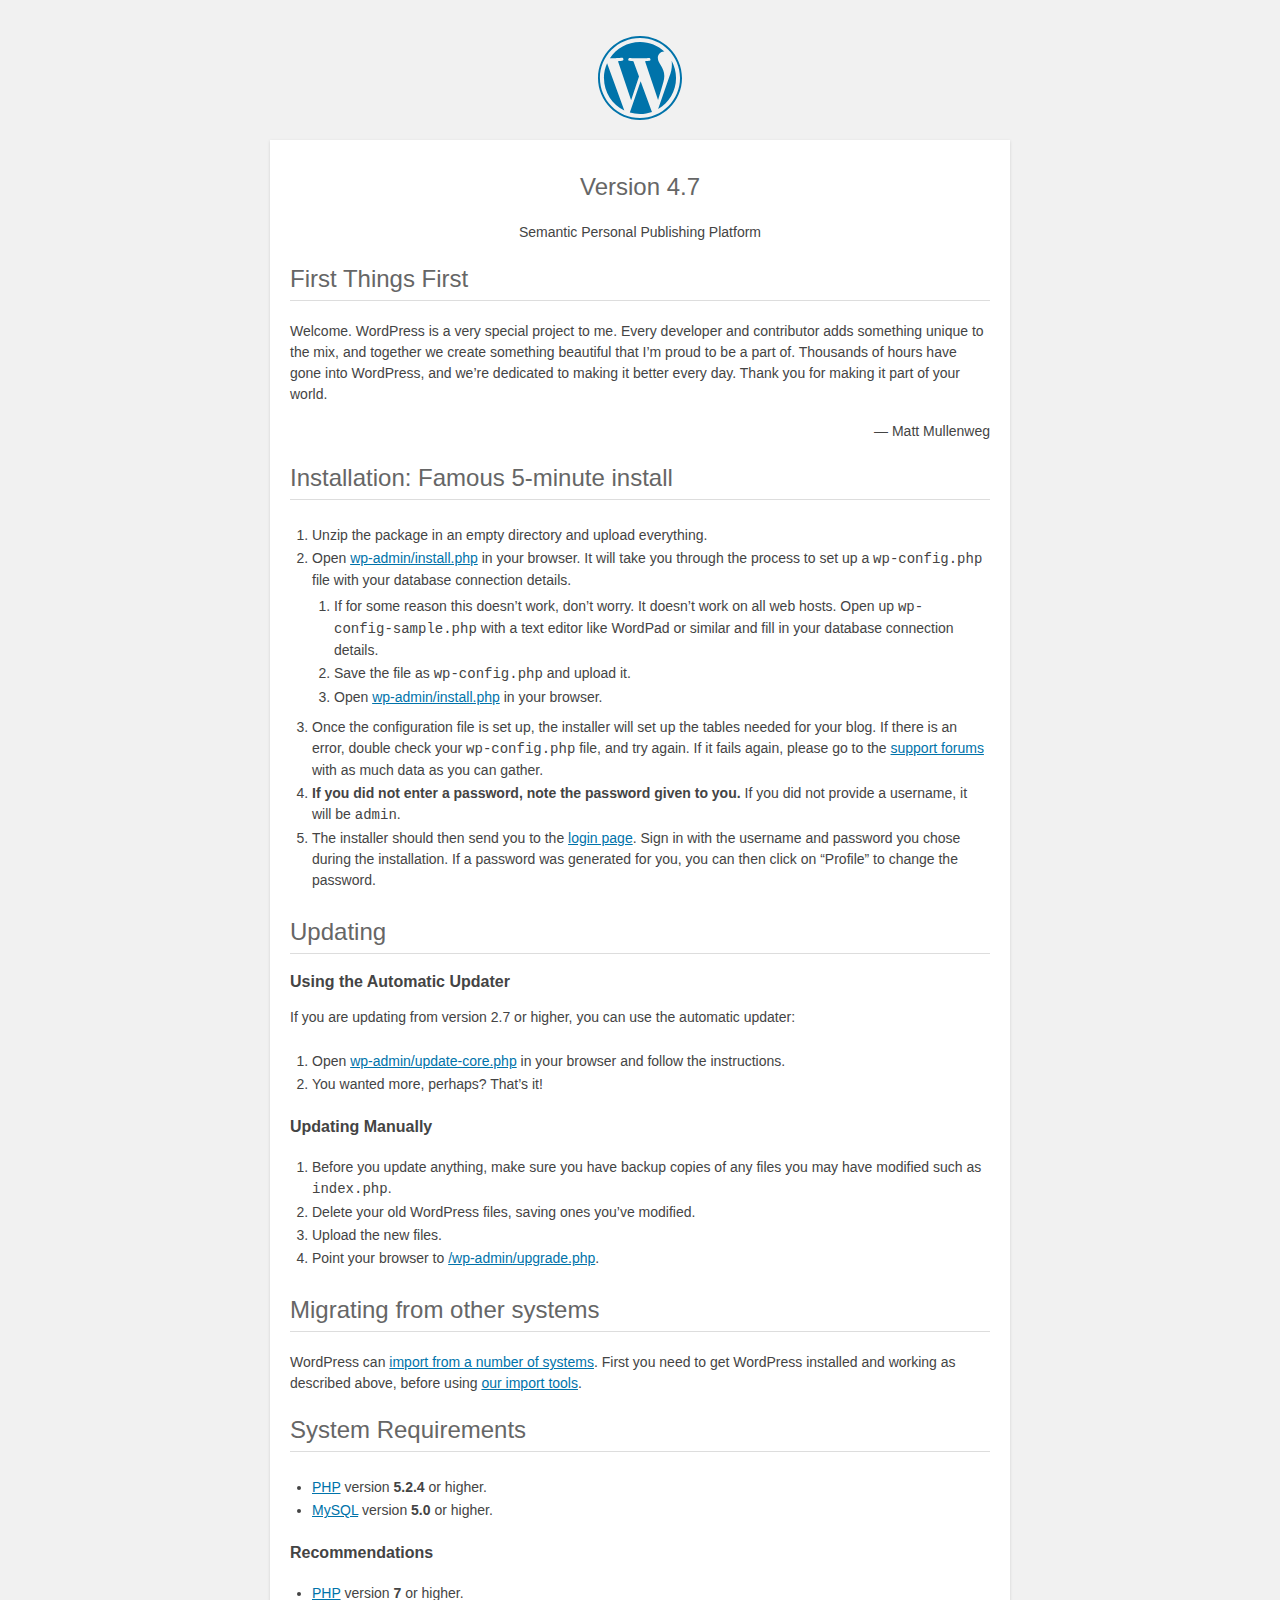
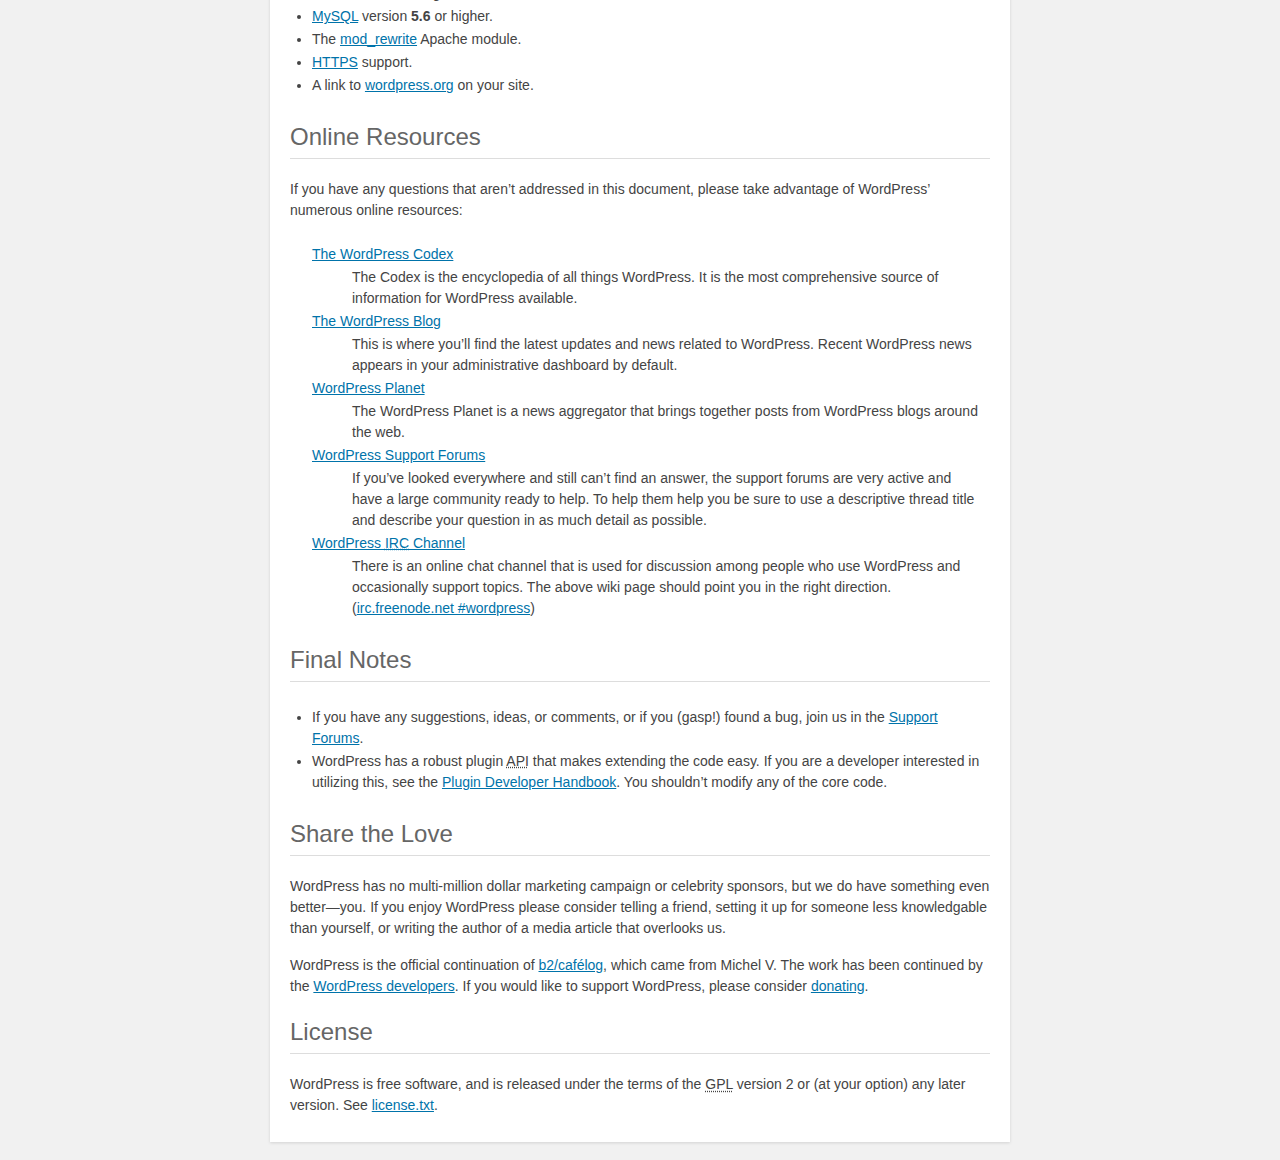
<file: JUPILER/wordpress/readme.html>
<!DOCTYPE html>
<html>
<head>
	<meta name="viewport" content="width=device-width" />
	<meta http-equiv="Content-Type" content="text/html; charset=utf-8" />
	<title>WordPress &#8250; ReadMe</title>
	<link rel="stylesheet" href="wp-admin/css/install.css?ver=20100228" type="text/css" />
</head>
<body>
<h1 id="logo">
	<a href="https://wordpress.org/"><img alt="WordPress" src="wp-admin/images/wordpress-logo.png" /></a>
	<br /> Version 4.7
</h1>
<p style="text-align: center">Semantic Personal Publishing Platform</p>

<h2>First Things First</h2>
<p>Welcome. WordPress is a very special project to me. Every developer and contributor adds something unique to the mix, and together we create something beautiful that I&#8217;m proud to be a part of. Thousands of hours have gone into WordPress, and we&#8217;re dedicated to making it better every day. Thank you for making it part of your world.</p>
<p style="text-align: right">&#8212; Matt Mullenweg</p>

<h2>Installation: Famous 5-minute install</h2>
<ol>
	<li>Unzip the package in an empty directory and upload everything.</li>
	<li>Open <span class="file"><a href="wp-admin/install.php">wp-admin/install.php</a></span> in your browser. It will take you through the process to set up a <code>wp-config.php</code> file with your database connection details.
		<ol>
			<li>If for some reason this doesn&#8217;t work, don&#8217;t worry. It doesn&#8217;t work on all web hosts. Open up <code>wp-config-sample.php</code> with a text editor like WordPad or similar and fill in your database connection details.</li>
			<li>Save the file as <code>wp-config.php</code> and upload it.</li>
			<li>Open <span class="file"><a href="wp-admin/install.php">wp-admin/install.php</a></span> in your browser.</li>
		</ol>
	</li>
	<li>Once the configuration file is set up, the installer will set up the tables needed for your blog. If there is an error, double check your <code>wp-config.php</code> file, and try again. If it fails again, please go to the <a href="https://wordpress.org/support/" title="WordPress support">support forums</a> with as much data as you can gather.</li>
	<li><strong>If you did not enter a password, note the password given to you.</strong> If you did not provide a username, it will be <code>admin</code>.</li>
	<li>The installer should then send you to the <a href="wp-login.php">login page</a>. Sign in with the username and password you chose during the installation. If a password was generated for you, you can then click on &#8220;Profile&#8221; to change the password.</li>
</ol>

<h2>Updating</h2>
<h3>Using the Automatic Updater</h3>
<p>If you are updating from version 2.7 or higher, you can use the automatic updater:</p>
<ol>
	<li>Open <span class="file"><a href="wp-admin/update-core.php">wp-admin/update-core.php</a></span> in your browser and follow the instructions.</li>
	<li>You wanted more, perhaps? That&#8217;s it!</li>
</ol>

<h3>Updating Manually</h3>
<ol>
	<li>Before you update anything, make sure you have backup copies of any files you may have modified such as <code>index.php</code>.</li>
	<li>Delete your old WordPress files, saving ones you&#8217;ve modified.</li>
	<li>Upload the new files.</li>
	<li>Point your browser to <span class="file"><a href="wp-admin/upgrade.php">/wp-admin/upgrade.php</a>.</span></li>
</ol>

<h2>Migrating from other systems</h2>
<p>WordPress can <a href="https://codex.wordpress.org/Importing_Content">import from a number of systems</a>. First you need to get WordPress installed and working as described above, before using <a href="wp-admin/import.php" title="Import to WordPress">our import tools</a>.</p>

<h2>System Requirements</h2>
<ul>
	<li><a href="https://secure.php.net/">PHP</a> version <strong>5.2.4</strong> or higher.</li>
	<li><a href="https://www.mysql.com/">MySQL</a> version <strong>5.0</strong> or higher.</li>
</ul>

<h3>Recommendations</h3>
<ul>
	<li><a href="https://secure.php.net/">PHP</a> version <strong>7</strong> or higher.</li>
	<li><a href="https://www.mysql.com/">MySQL</a> version <strong>5.6</strong> or higher.</li>
	<li>The <a href="https://httpd.apache.org/docs/2.2/mod/mod_rewrite.html">mod_rewrite</a> Apache module.</li>
	<li><a href="https://wordpress.org/news/2016/12/moving-toward-ssl/">HTTPS</a> support.</li>
	<li>A link to <a href="https://wordpress.org/">wordpress.org</a> on your site.</li>
</ul>

<h2>Online Resources</h2>
<p>If you have any questions that aren&#8217;t addressed in this document, please take advantage of WordPress&#8217; numerous online resources:</p>
<dl>
	<dt><a href="https://codex.wordpress.org/">The WordPress Codex</a></dt>
		<dd>The Codex is the encyclopedia of all things WordPress. It is the most comprehensive source of information for WordPress available.</dd>
	<dt><a href="https://wordpress.org/news/">The WordPress Blog</a></dt>
		<dd>This is where you&#8217;ll find the latest updates and news related to WordPress. Recent WordPress news appears in your administrative dashboard by default.</dd>
	<dt><a href="https://planet.wordpress.org/">WordPress Planet</a></dt>
		<dd>The WordPress Planet is a news aggregator that brings together posts from WordPress blogs around the web.</dd>
	<dt><a href="https://wordpress.org/support/">WordPress Support Forums</a></dt>
		<dd>If you&#8217;ve looked everywhere and still can&#8217;t find an answer, the support forums are very active and have a large community ready to help. To help them help you be sure to use a descriptive thread title and describe your question in as much detail as possible.</dd>
	<dt><a href="https://codex.wordpress.org/IRC">WordPress <abbr title="Internet Relay Chat">IRC</abbr> Channel</a></dt>
		<dd>There is an online chat channel that is used for discussion among people who use WordPress and occasionally support topics. The above wiki page should point you in the right direction. (<a href="irc://irc.freenode.net/wordpress">irc.freenode.net #wordpress</a>)</dd>
</dl>

<h2>Final Notes</h2>
<ul>
	<li>If you have any suggestions, ideas, or comments, or if you (gasp!) found a bug, join us in the <a href="https://wordpress.org/support/">Support Forums</a>.</li>
	<li>WordPress has a robust plugin <abbr title="application programming interface">API</abbr> that makes extending the code easy. If you are a developer interested in utilizing this, see the <a href="https://developer.wordpress.org/plugins/">Plugin Developer Handbook</a>. You shouldn&#8217;t modify any of the core code.</li>
</ul>

<h2>Share the Love</h2>
<p>WordPress has no multi-million dollar marketing campaign or celebrity sponsors, but we do have something even better&#8212;you. If you enjoy WordPress please consider telling a friend, setting it up for someone less knowledgable than yourself, or writing the author of a media article that overlooks us.</p>

<p>WordPress is the official continuation of <a href="http://cafelog.com/">b2/caf&#233;log</a>, which came from Michel V. The work has been continued by the <a href="https://wordpress.org/about/">WordPress developers</a>. If you would like to support WordPress, please consider <a href="https://wordpress.org/donate/" title="Donate to WordPress">donating</a>.</p>

<h2>License</h2>
<p>WordPress is free software, and is released under the terms of the <abbr title="GNU General Public License">GPL</abbr> version 2 or (at your option) any later version. See <a href="license.txt">license.txt</a>.</p>

</body>
</html>
</file>
<file: JUPILER/wordpress/wp-admin/css/install.css>
html {
	background: #f1f1f1;
	margin: 0 20px;
}

body {
	background: #fff;
	color: #444;
	font-family: -apple-system, BlinkMacSystemFont, "Segoe UI", Roboto, Oxygen-Sans, Ubuntu, Cantarell, "Helvetica Neue", sans-serif;
	margin: 140px auto 25px;
	padding: 20px 20px 10px 20px;
	max-width: 700px;
	-webkit-font-smoothing: subpixel-antialiased;
	-webkit-box-shadow: 0 1px 3px rgba(0,0,0,0.13);
	box-shadow: 0 1px 3px rgba(0,0,0,0.13);
}

a {
	color: #0073aa;
}

a:hover,
a:active {
	color: #00a0d2;
}

a:focus {
	color: #124964;
	-webkit-box-shadow:
		0 0 0 1px #5b9dd9,
		0 0 2px 1px rgba(30, 140, 190, .8);
	box-shadow:
		0 0 0 1px #5b9dd9,
		0 0 2px 1px rgba(30, 140, 190, .8);
}

.ie8 a:focus {
	outline: #5b9dd9 solid 1px;
}

h1, h2 {
	border-bottom: 1px solid #ddd;
	clear: both;
	color: #666;
	font-size: 24px;
	padding: 0;
	padding-bottom: 7px;
	font-weight: 400;
}

h3 {
	font-size: 16px;
}

p, li, dd, dt {
	padding-bottom: 2px;
	font-size: 14px;
	line-height: 1.5;
}

code, .code {
	font-family: Consolas, Monaco, monospace;
}

ul, ol, dl {
	padding: 5px 5px 5px 22px;
}

a img {
	border:0
}
abbr {
	border: 0;
	font-variant: normal;
}

fieldset {
	border: 0;
	padding: 0;
	margin: 0;
}

label {
	cursor: pointer;
}

#logo {
	margin: 6px 0 14px 0;
	padding: 0 0 7px 0;
	border-bottom: none;
	text-align:center
}
#logo a {
	background-image: url(../images/w-logo-blue.png?ver=20131202);
	background-image: none, url(../images/wordpress-logo.svg?ver=20131107);
	-webkit-background-size: 84px;
	background-size: 84px;
	background-position: center top;
	background-repeat: no-repeat;
	color: #444; /* same as login.css */
	height: 84px;
	font-size: 20px;
	font-weight: 400;
	line-height: 1.3em;
	margin: -130px auto 25px;
	padding: 0;
	text-decoration: none;
	width: 84px;
	text-indent: -9999px;
	outline: none;
	overflow: hidden;
	display: block;
}

#logo a:focus {
	-webkit-box-shadow: none;
	box-shadow: none;
}

.step {
	margin: 20px 0 15px;
}
.step, th {
	text-align: left;
	padding: 0;
}
.language-chooser.wp-core-ui .step .button.button-large {
	height: 36px;
	font-size: 14px;
	line-height: 33px;
	vertical-align: middle;
}
textarea {
	border: 1px solid #ddd;
	font-family: -apple-system, BlinkMacSystemFont, "Segoe UI", Roboto, Oxygen-Sans, Ubuntu, Cantarell, "Helvetica Neue", sans-serif;
	width: 100%;
	-webkit-box-sizing: border-box;
	-moz-box-sizing: border-box;
	box-sizing: border-box;
}

.form-table {
	border-collapse: collapse;
	margin-top: 1em;
	width: 100%;
}

.form-table td {
	margin-bottom: 9px;
	padding: 10px 20px 10px 0;
	font-size: 14px;
	vertical-align: top
}

.form-table th {
	font-size: 14px;
	text-align: left;
	padding: 10px 20px 10px 0;
	width: 140px;
	vertical-align: top;
}

.form-table code {
	line-height: 18px;
	font-size: 14px;
}

.form-table p {
	margin: 4px 0 0 0;
	font-size: 11px;
}

.form-table input {
	line-height: 20px;
	font-size: 15px;
	padding: 3px 5px;
	border: 1px solid #ddd;
	-webkit-box-shadow: inset 0 1px 2px rgba(0,0,0,0.07);
	box-shadow: inset 0 1px 2px rgba(0,0,0,0.07);
}

input,
submit {
	font-family: -apple-system, BlinkMacSystemFont, "Segoe UI", Roboto, Oxygen-Sans, Ubuntu, Cantarell, "Helvetica Neue", sans-serif;
}

.form-table input[type=text],
.form-table input[type=email],
.form-table input[type=url],
.form-table input[type=password] {
	width: 206px;
}

.form-table th p {
	font-weight: 400;
}

.form-table.install-success th,
.form-table.install-success td {
	vertical-align: middle;
	padding: 16px 20px 16px 0;
}

.form-table.install-success td p {
	margin: 0;
	font-size: 14px;
}

.form-table.install-success td code {
	margin: 0;
	font-size: 18px;
}

#error-page {
	margin-top: 50px;
}

#error-page p {
	font-size: 14px;
	line-height: 18px;
	margin: 25px 0 20px;
}

#error-page code, .code {
	font-family: Consolas, Monaco, monospace;
}

.wp-hide-pw > .dashicons {
	line-height: inherit;
}

#pass-strength-result {
	background-color: #eee;
	border: 1px solid #ddd;
	color: #23282d;
	margin: -2px 5px 5px 0px;
	padding: 3px 5px;
	text-align: center;
	width: 218px;
	-webkit-box-sizing: border-box;
	-moz-box-sizing: border-box;
	box-sizing: border-box;
	opacity: 0;
}

#pass-strength-result.short {
	background-color: #f1adad;
	border-color: #e35b5b;
	opacity: 1;
}

#pass-strength-result.bad {
	background-color: #fbc5a9;
	border-color: #f78b53;
	opacity: 1;
}

#pass-strength-result.good {
	background-color: #ffe399;
	border-color: #ffc733;
	opacity: 1;
}

#pass-strength-result.strong {
	background-color: #c1e1b9;
	border-color: #83c373;
	opacity: 1;
}

#pass1.short, #pass1-text.short {
	border-color: #e35b5b;
}

#pass1.bad, #pass1-text.bad {
	border-color: #f78b53;
}

#pass1.good, #pass1-text.good {
	border-color: #ffc733;
}

#pass1.strong, #pass1-text.strong {
	border-color: #83c373;
}

.pw-weak {
	display: none;
}

.message {
	border-left: 4px solid #dc3232;
	padding: .7em .6em;
	background-color: #fbeaea;
}

/* rtl:ignore */
#dbname,
#uname,
#pwd,
#dbhost,
#prefix,
#user_login,
#admin_email,
#pass1,
#pass2 {
	direction: ltr;
}

#pass1-text,
.show-password #pass1 {
	display: none;
}

.show-password #pass1-text
{
	display: inline-block;
}

.form-table span.description.important {
	font-size: 12px;
}


/* localization */
body.rtl,
.rtl textarea,
.rtl input,
.rtl submit {
	font-family: Tahoma, sans-serif;
}

:lang(he-il) body.rtl,
:lang(he-il) .rtl textarea,
:lang(he-il) .rtl input,
:lang(he-il) .rtl submit {
	font-family: Arial, sans-serif;
}

@media only screen and (max-width: 799px) {
	body {
		margin-top: 115px;
	}
	#logo a {
		margin: -125px auto 30px;
	}
}

@media screen and ( max-width: 782px ) {

	.form-table {
		margin-top: 0;
	}

	.form-table th,
	.form-table td {
		display: block;
		width: auto;
		vertical-align: middle;
	}

	.form-table th {
		padding: 20px 0 0;
	}

	.form-table td {
		padding: 5px 0;
		border: 0;
		margin: 0;
	}

	textarea,
	input {
		font-size: 16px;
	}

	.form-table td input[type="text"],
	.form-table td input[type="email"],
	.form-table td input[type="url"],
	.form-table td input[type="password"],
	.form-table td select,
	.form-table td textarea,
	.form-table span.description {
		width: 100%;
		font-size: 16px;
		line-height: 1.5;
		padding: 7px 10px;
		display: block;
		max-width: none;
		-webkit-box-sizing: border-box;
		-moz-box-sizing: border-box;
		box-sizing: border-box;
	}

}

body.language-chooser {
	max-width: 300px;
}

.language-chooser select {
	padding: 8px;
	width: 100%;
	display: block;
	border: 1px solid #ddd;
	background-color: #fff;
	color: #32373c;
	font-size: 16px;
	font-family: Arial, sans-serif;
	font-weight: 400;
}

.language-chooser p {
	text-align: right;
}

.screen-reader-input,
.screen-reader-text {
	position: absolute;
	margin: -1px;
	padding: 0;
	height: 1px;
	width: 1px;
	overflow: hidden;
	clip: rect(0 0 0 0);
	border: 0;
}

.spinner {
	background: url(../images/spinner.gif) no-repeat;
	-webkit-background-size: 20px 20px;
	background-size: 20px 20px;
	visibility: hidden;
	opacity: 0.7;
	filter: alpha(opacity=70);
	width: 20px;
	height: 20px;
	margin: 2px 5px 0;
}

.step .spinner {
	display: inline-block;
	vertical-align: middle;
	margin-right: 15px;
}

.button.hide-if-no-js,
.hide-if-no-js {
	display: none;
}

/**
 * HiDPI Displays
 */
@media print,
  (-webkit-min-device-pixel-ratio: 1.25),
  (min-resolution: 120dpi) {

	.spinner {
		background-image: url(../images/spinner-2x.gif);
	}

}
</file>
